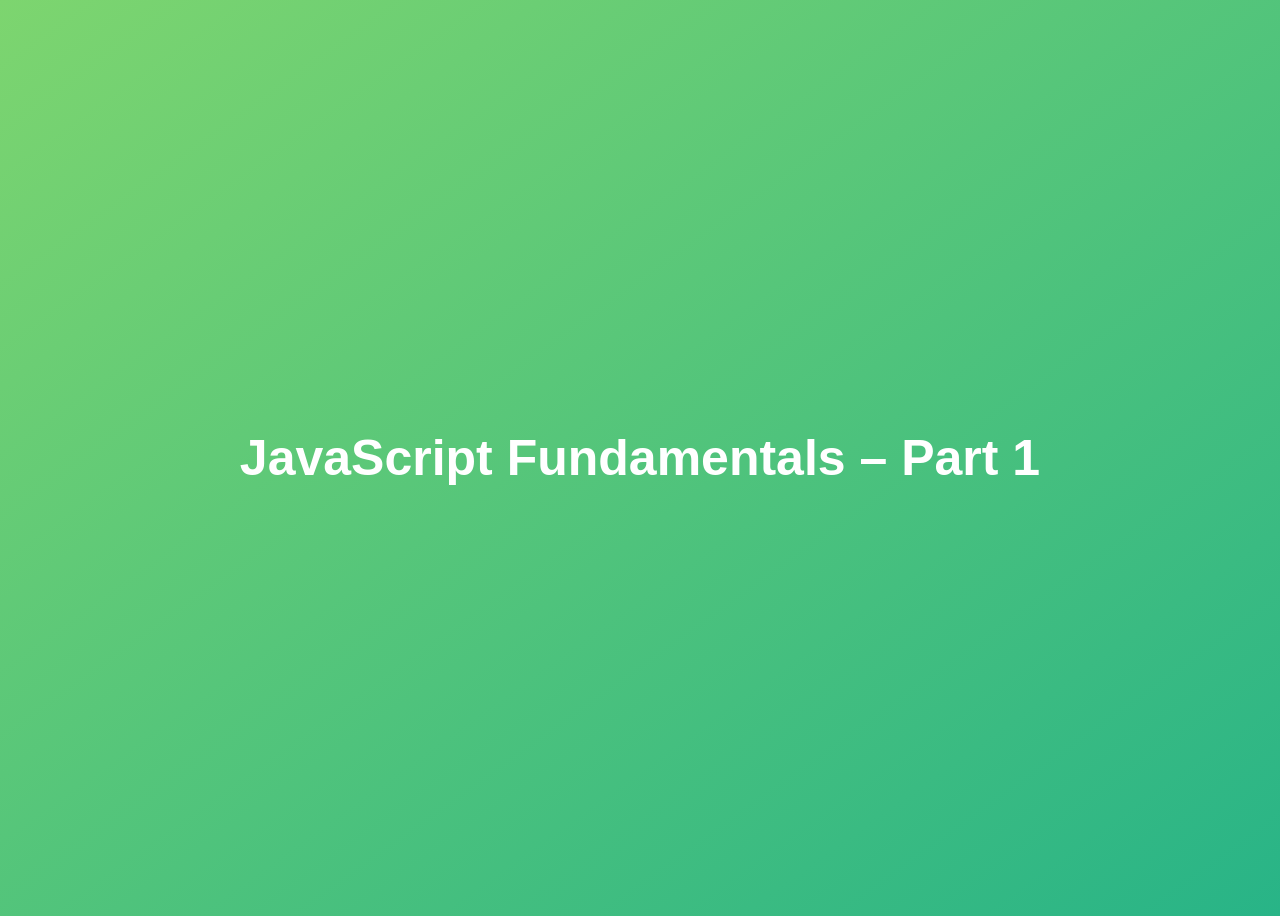
<file: JavaScript/01-Fundamentals-Part-1/final/index.html>
<!DOCTYPE html>
<html lang="en">
  <head>
    <meta charset="UTF-8" />
    <meta name="viewport" content="width=device-width, initial-scale=1.0" />
    <meta http-equiv="X-UA-Compatible" content="ie=edge" />
    <title>JavaScript Fundamentals – Part 1</title>
    <style>
      body {
        height: 100vh;
        display: flex;
        align-items: center;
        background: linear-gradient(to top left, #28b487, #7dd56f);
      }
      h1 {
        font-family: sans-serif;
        font-size: 50px;
        line-height: 1.3;
        width: 100%;
        padding: 30px;
        text-align: center;
        color: white;
      }
    </style>
  </head>
  <body>
    <h1>JavaScript Fundamentals – Part 1</h1>

    <script src="script.js"></script>
  </body>
</html>
</file>
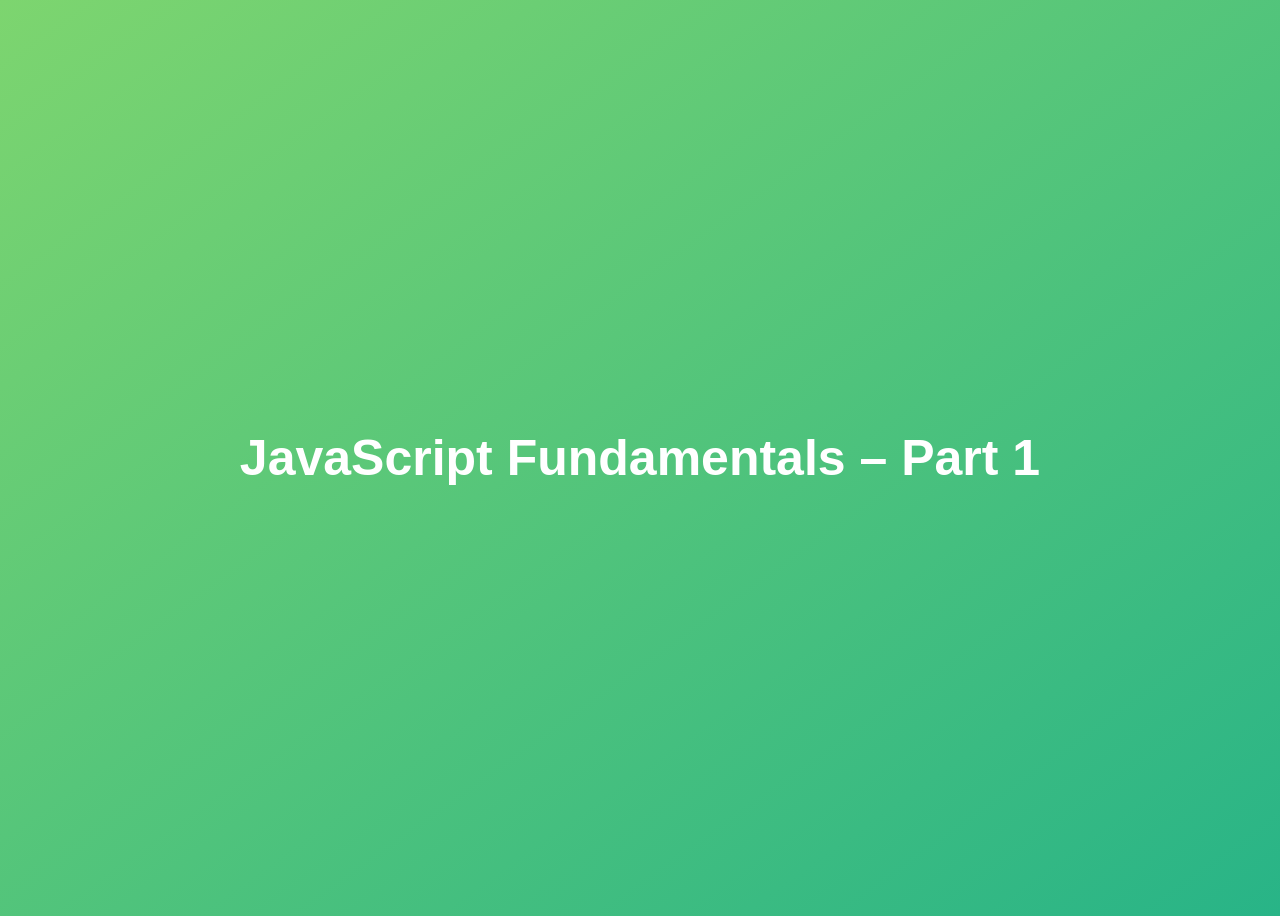
<file: JavaScript/01-Fundamentals-Part-1/starter/index.html>
<!DOCTYPE html>
<html lang="en">
  <head>
    <meta charset="UTF-8" />
    <meta name="viewport" content="width=device-width, initial-scale=1.0" />
    <meta http-equiv="X-UA-Compatible" content="ie=edge" />
    <title>JavaScript Fundamentals – Part 1</title>
    <style>
      body {
        height: 100vh;
        display: flex;
        align-items: center;
        background: linear-gradient(to top left, #28b487, #7dd56f);
      }
      h1 {
        font-family: sans-serif;
        font-size: 50px;
        line-height: 1.3;
        width: 100%;
        padding: 30px;
        text-align: center;
        color: white;
      }
    </style>
  </head>
  <body>
    <h1>JavaScript Fundamentals – Part 1</h1>
    <script src="script.js"></script>
  </body>
</html>
</file>
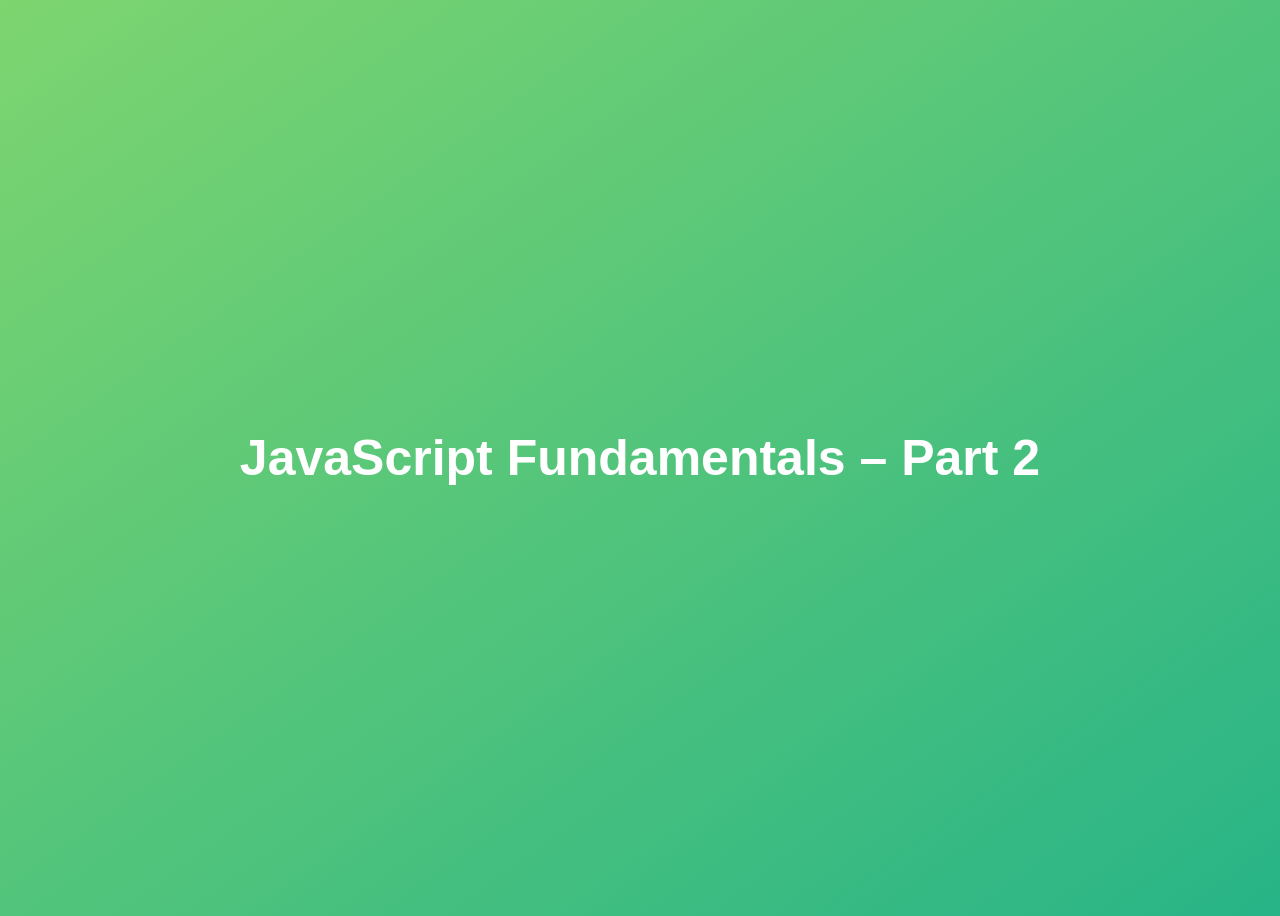
<file: JavaScript/02-Fundamentals-Part-2/final/index.html>
<!DOCTYPE html>
<html lang="en">
  <head>
    <meta charset="UTF-8" />
    <meta name="viewport" content="width=device-width, initial-scale=1.0" />
    <meta http-equiv="X-UA-Compatible" content="ie=edge" />
    <title>JavaScript Fundamentals – Part 2</title>
    <style>
      body {
        height: 100vh;
        display: flex;
        align-items: center;
        background: linear-gradient(to top left, #28b487, #7dd56f);
      }
      h1 {
        font-family: sans-serif;
        font-size: 50px;
        line-height: 1.3;
        width: 100%;
        padding: 30px;
        text-align: center;
        color: white;
      }
    </style>
  </head>
  <body>
    <h1>JavaScript Fundamentals – Part 2</h1>
    <script src="script.js"></script>
  </body>
</html>
</file>
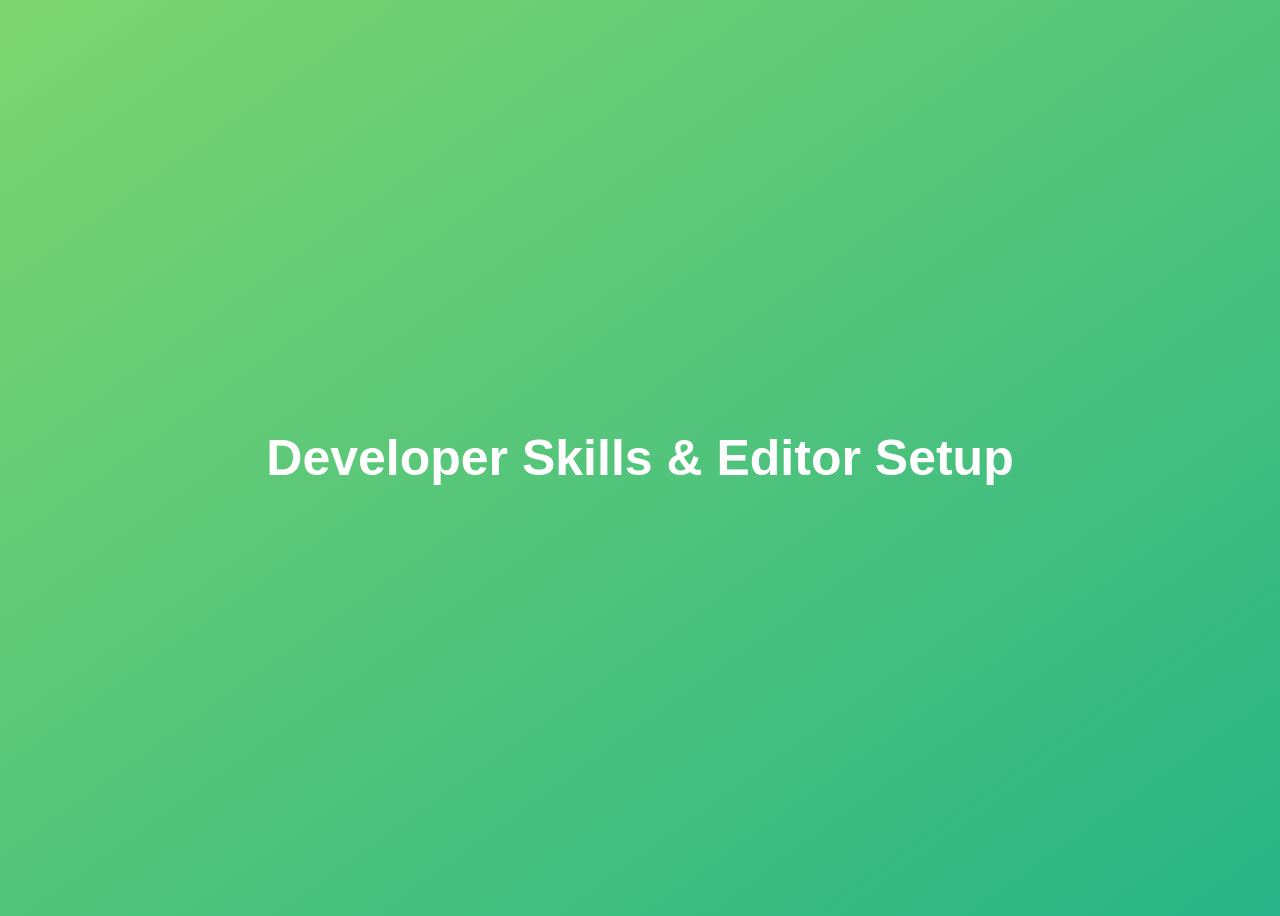
<file: JavaScript/03-Developer-Skills/final/index.html>
<!DOCTYPE html>
<html lang="en">
  <head>
    <meta charset="UTF-8" />
    <meta name="viewport" content="width=device-width, initial-scale=1.0" />
    <meta http-equiv="X-UA-Compatible" content="ie=edge" />
    <title>Developer Skills & Editor Setup</title>
    <style>
      body {
        height: 100vh;
        display: flex;
        align-items: center;
        background: linear-gradient(to top left, #28b487, #7dd56f);
      }
      h1 {
        font-family: sans-serif;
        font-size: 50px;
        line-height: 1.3;
        width: 100%;
        padding: 30px;
        text-align: center;
        color: white;
      }
    </style>
  </head>
  <body>
    <h1>Developer Skills & Editor Setup</h1>
    <script src="script.js"></script>
  </body>
</html>
</file>
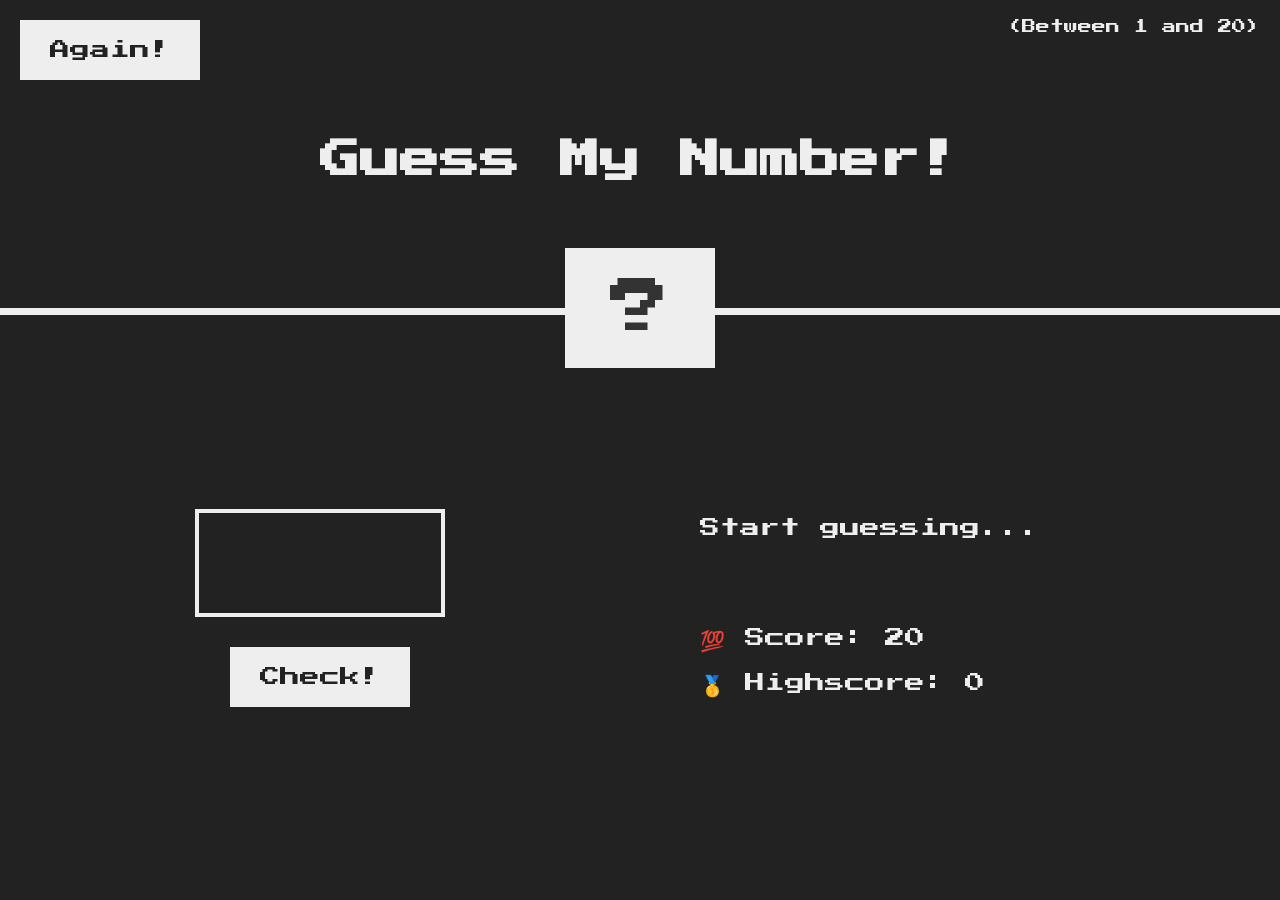
<file: JavaScript/05-Guess-My-Number/final/index.html>
<!DOCTYPE html>
<html lang="en">
  <head>
    <meta charset="UTF-8" />
    <meta name="viewport" content="width=device-width, initial-scale=1.0" />
    <meta http-equiv="X-UA-Compatible" content="ie=edge" />
    <link rel="stylesheet" href="style.css" />
    <title>Guess My Number!</title>
  </head>
  <body>
    <header>
      <h1>Guess My Number!</h1>
      <p class="between">(Between 1 and 20)</p>
      <button class="btn again">Again!</button>
      <div class="number">?</div>
    </header>
    <main>
      <section class="left">
        <input type="number" class="guess" />
        <button class="btn check">Check!</button>
      </section>
      <section class="right">
        <p class="message">Start guessing...</p>
        <p class="label-score">💯 Score: <span class="score">20</span></p>
        <p class="label-highscore">
          🥇 Highscore: <span class="highscore">0</span>
        </p>
      </section>
    </main>
    <script src="script.js"></script>
  </body>
</html>
</file>
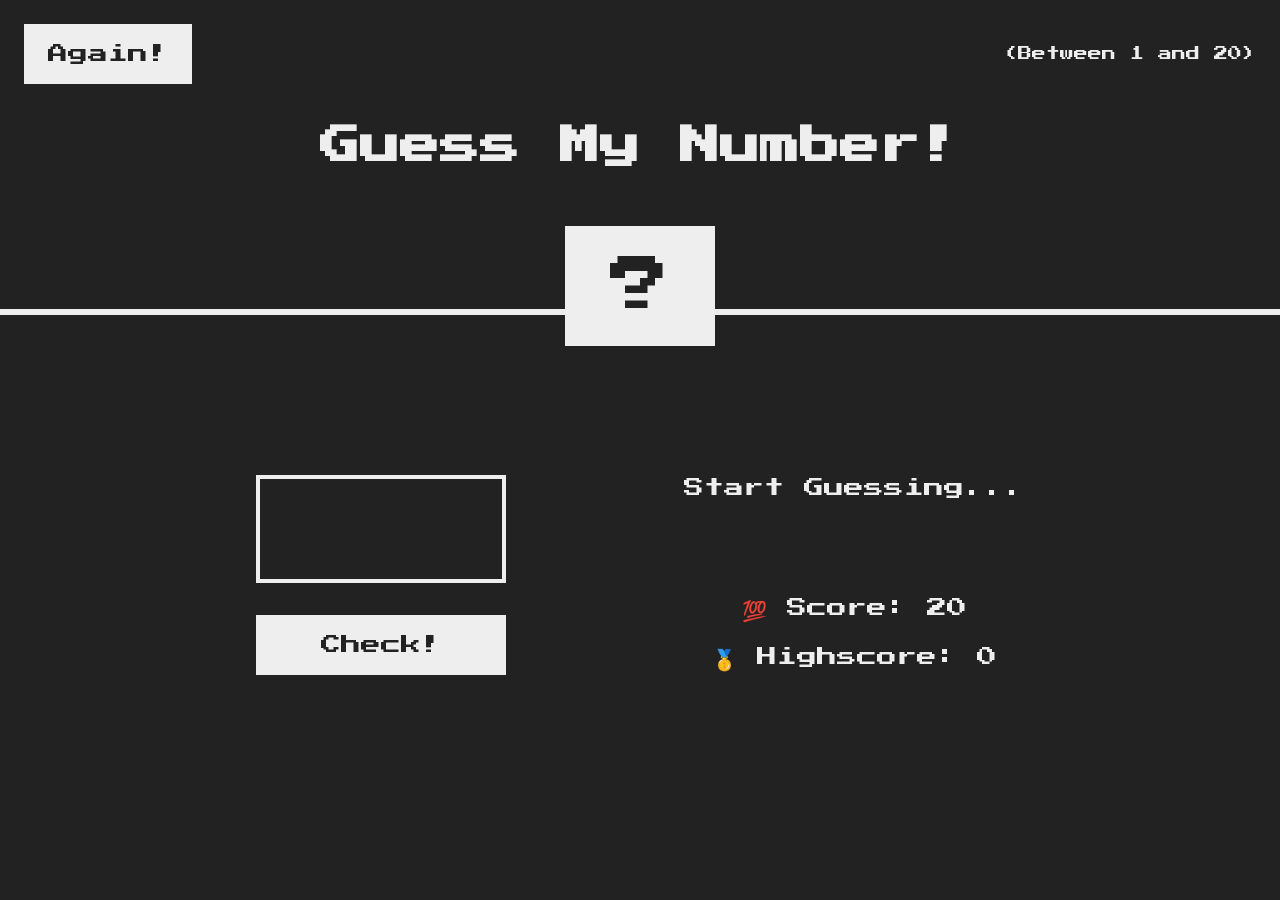
<file: JavaScript/05-Guess-My-Number/Guess My Number/index.html>
<!DOCTYPE html>
<html>
  <head>
    <meta lang="en" />
    <meta charset="UTF-8" />
    <meta name="viewport" content="width=device-width, initial-scale=1.0" />
    <meta http-equiv="X-UA-Compatible" content="ie=edge" />
    <title>Guess My Number! - NR</title>

    <link rel="preconnect" href="https://fonts.googleapis.com" />
    <link rel="preconnect" href="https://fonts.gstatic.com" crossorigin />
    <link
      href="https://fonts.googleapis.com/css2?family=Press+Start+2P&display=swap"
      rel="stylesheet"
    />
    <link rel="stylesheet" href="general.css" />
    <link rel="stylesheet" href="style.css" />
  </head>
  <body>
    <header class="header">
      <div class="header-top">
        <a href="#" class="again btn">Again!</a>
        <p class="header-top-text">(Between 1 and 20)</p>
      </div>
      <h1 class="heading-primary">Guess My Number!</h1>
      <div class="guesss">?</div>
    </header>
    <main class="main-section">
      <section class="left">
        <input type="number" class="numberInput" />
        <a href="#" class="check-btn btn">Check!</a>
      </section>
      <section class="right">
        <p class="startGuess">Start Guessing...</p>
        <div class="scores">
          <p class="score">💯 Score: <span class="score-number">20</span></p>
          <p class="score">
            🥇 Highscore: <span class="highscore-number">0</span>
          </p>
        </div>
      </section>
    </main>
    <script src="script.js"></script>
  </body>
</html>
</file>
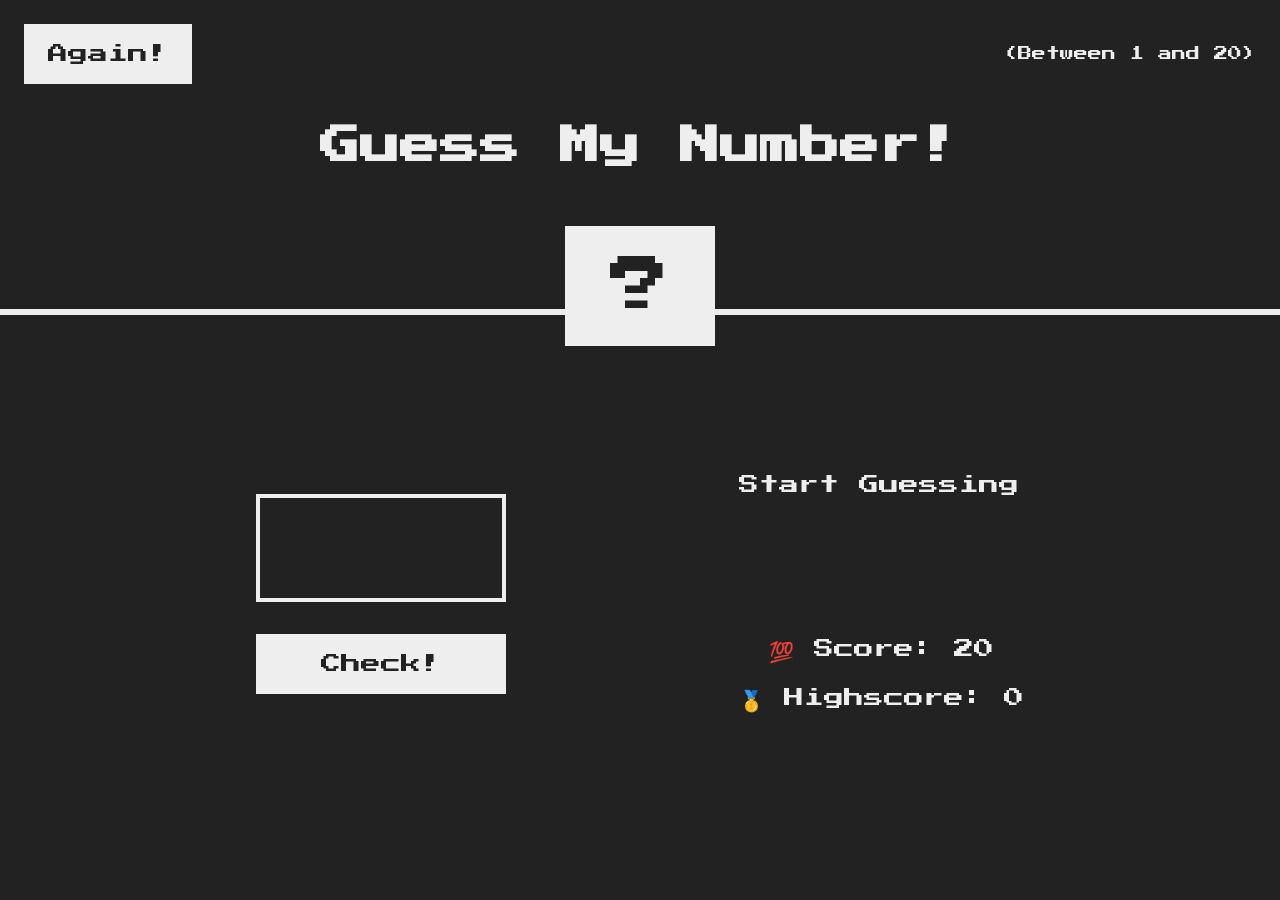
<file: JavaScript/05-Guess-My-Number/starter/index.html>
<!DOCTYPE html>
<html>
  <head>
    <meta lang="en" />
    <meta charset="UTF-8" />
    <meta name="viewport" content="width=device-width, initial-scale=1.0" />
    <meta http-equiv="X-UA-Compatible" content="ie=edge" />
    <title>Guess My Number! - NR</title>

    <link rel="preconnect" href="https://fonts.googleapis.com" />
    <link rel="preconnect" href="https://fonts.gstatic.com" crossorigin />
    <link
      href="https://fonts.googleapis.com/css2?family=Press+Start+2P&display=swap"
      rel="stylesheet"
    />
    <link rel="stylesheet" href="general.css" />
    <link rel="stylesheet" href="style.css" />
  </head>
  <body>
    <header class="header">
      <div class="header-top">
        <a href="#" class="btn">Again!</a>
        <p class="header-top-text">(Between 1 and 20)</p>
      </div>
      <h1 class="heading-primary">Guess My Number!</h1>
      <div class="guesss">?</div>
    </header>
    <main class="main-section">
      <section class="left">
        <input type="number" class="numberInput" />
        <a href="#" class="check-btn btn">Check!</a>
      </section>
      <section class="right">
        <p class="startGuess">Start Guessing</p>
        <div class="scores">
          <span class="hint">&nbsp;</span>
          <p class="score">💯 Score: <span class="score-number">20</span></p>
          <p class="score">
            🥇 Highscore: <span class="highscore-number">0</span>
          </p>
        </div>
      </section>
    </main>
    <script src="script.js"></script>
  </body>
</html>
</file>
<file: JavaScript/05-Guess-My-Number/final/style.css>
@import url('https://fonts.googleapis.com/css?family=Press+Start+2P&display=swap');

* {
  margin: 0;
  padding: 0;
  box-sizing: inherit;
}

html {
  font-size: 62.5%;
  box-sizing: border-box;
}

body {
  font-family: 'Press Start 2P', sans-serif;
  color: #eee;
  background-color: #222;
  /* background-color: #60b347; */
}

/* LAYOUT */
header {
  position: relative;
  height: 35vh;
  border-bottom: 7px solid #eee;
}

main {
  height: 65vh;
  color: #eee;
  display: flex;
  align-items: center;
  justify-content: space-around;
}

.left {
  width: 52rem;
  display: flex;
  flex-direction: column;
  align-items: center;
}

.right {
  width: 52rem;
  font-size: 2rem;
}

/* ELEMENTS STYLE */
h1 {
  font-size: 4rem;
  text-align: center;
  position: absolute;
  width: 100%;
  top: 52%;
  left: 50%;
  transform: translate(-50%, -50%);
}

.number {
  background: #eee;
  color: #333;
  font-size: 6rem;
  width: 15rem;
  padding: 3rem 0rem;
  text-align: center;
  position: absolute;
  bottom: 0;
  left: 50%;
  transform: translate(-50%, 50%);
}

.between {
  font-size: 1.4rem;
  position: absolute;
  top: 2rem;
  right: 2rem;
}

.again {
  position: absolute;
  top: 2rem;
  left: 2rem;
}

.guess {
  background: none;
  border: 4px solid #eee;
  font-family: inherit;
  color: inherit;
  font-size: 5rem;
  padding: 2.5rem;
  width: 25rem;
  text-align: center;
  display: block;
  margin-bottom: 3rem;
}

.btn {
  border: none;
  background-color: #eee;
  color: #222;
  font-size: 2rem;
  font-family: inherit;
  padding: 2rem 3rem;
  cursor: pointer;
}

.btn:hover {
  background-color: #ccc;
}

.message {
  margin-bottom: 8rem;
  height: 3rem;
}

.label-score {
  margin-bottom: 2rem;
}
</file>
<file: JavaScript/05-Guess-My-Number/Guess My Number/general.css>
* {
  margin: 0;
  padding: 0;
  box-sizing: border-box;
}

html {
  font-size: 62.5%;
}

body {
  font-family: "Press Start 2P", sans-serif;
  background-color: #222;
  color: #eee;
}

a {
  text-decoration: none;
}

.btn:link,
.btn:visited {
  color: #222;
  background-color: #eee;
  font-family: inherit;
  font-size: 2rem;
  text-align: center;
  padding: 2rem 2.4rem;
  cursor: pointer;
  border: none;
  transition: all 0.3s;
}

.btn:hover,
.btn:active {
  background-color: #ccc;
}

.heading-primary {
  font-family: inherit;
  font-size: 4rem;
  text-align: center;
  margin-top: 2rem;
}
</file>
<file: JavaScript/05-Guess-My-Number/Guess My Number/style.css>
/***********************************/
/*HEADER SECTION*/
/***********************************/

.header {
  height: 35vh;
  padding: 2.4rem 2.4rem 9.2rem 2.4rem;
  border-bottom: 6px solid #eee;
}

.header-top {
  display: flex;
  align-items: center;
  justify-content: space-around;
}

.header-top-text {
  font-size: 1.4rem;
  margin-left: auto;
}

.header .heading-primary {
  margin-top: 4.2rem;
}

.guesss {
  width: 15rem;
  background-color: #eee;
  color: #222;
  padding: 3rem 0;
  font-size: 6rem;
  text-align: center;

  position: absolute;
  left: 50%;

  transform: translate(-50%, 50%);
}

/***********************************/
/*MAIN SECTION*/
/***********************************/

.main-section {
  margin: 16rem auto 0 auto;
  width: 60%;
  display: flex;
  align-items: center;
  justify-content: space-between;
}

.left {
  display: flex;
  flex-direction: column;
  gap: 3.2rem;
}

.numberInput {
  font-family: inherit;
  color: #eee;
  text-align: center;
  padding: 2.5rem;
  width: 25rem;
  font-size: 5rem;
  border: 4px solid #eee;
  background-color: inherit;
}

.right {
  /* display: flex;
  flex-direction: column;
  gap: 10rem; */
  font-size: 2rem;
}

.startGuess {
  margin-bottom: 10rem;
}

.scores {
  display: flex;
  flex-direction: column;
  align-items: center;
  justify-content: center;
  gap: 2.4rem;
}
</file>
<file: JavaScript/05-Guess-My-Number/starter/general.css>
* {
  margin: 0;
  padding: 0;
  box-sizing: border-box;
}

html {
  font-size: 62.5%;
}

body {
  font-family: "Press Start 2P", sans-serif;
  background-color: #222;
  color: #eee;
}

a {
  text-decoration: none;
}

.btn:link,
.btn:visited {
  color: #222;
  background-color: #eee;
  font-family: inherit;
  font-size: 2rem;
  text-align: center;
  padding: 2rem 2.4rem;
  cursor: pointer;
  border: none;
  transition: all 0.3s;
}

.btn:hover,
.btn:active {
  background-color: #ccc;
}

.heading-primary {
  font-family: inherit;
  font-size: 4rem;
  text-align: center;
  margin-top: 2rem;
}
</file>
<file: JavaScript/05-Guess-My-Number/starter/style.css>
/***********************************/
/*HEADER SECTION*/
/***********************************/

.header {
  height: 35vh;
  padding: 2.4rem 2.4rem 9.2rem 2.4rem;
  border-bottom: 6px solid #eee;
}

.header-top {
  display: flex;
  align-items: center;
  justify-content: space-around;
}

.header-top-text {
  font-size: 1.4rem;
  margin-left: auto;
}

.header .heading-primary {
  margin-top: 4.2rem;
}

.guesss {
  width: 15rem;
  background-color: #eee;
  color: #222;
  padding: 3rem 0;
  font-size: 6rem;
  text-align: center;

  position: absolute;
  left: 50%;

  transform: translate(-50%, 50%);
}

/***********************************/
/*MAIN SECTION*/
/***********************************/

.main-section {
  margin: 16rem auto 0 auto;
  width: 60%;
  display: flex;
  align-items: center;
  justify-content: space-between;
}

.left {
  display: flex;
  flex-direction: column;
  gap: 3.2rem;
}

.numberInput {
  font-family: inherit;
  color: #eee;
  text-align: center;
  padding: 2.5rem;
  width: 25rem;
  font-size: 5rem;
  border: 4px solid #eee;
  background-color: inherit;
}

.right {
  /* display: flex;
  flex-direction: column;
  gap: 10rem; */
  font-size: 2rem;
}

.startGuess {
  margin-bottom: 10rem;
}

.scores {
  display: flex;
  flex-direction: column;
  align-items: center;
  justify-content: center;
  gap: 2.4rem;
}
</file>
